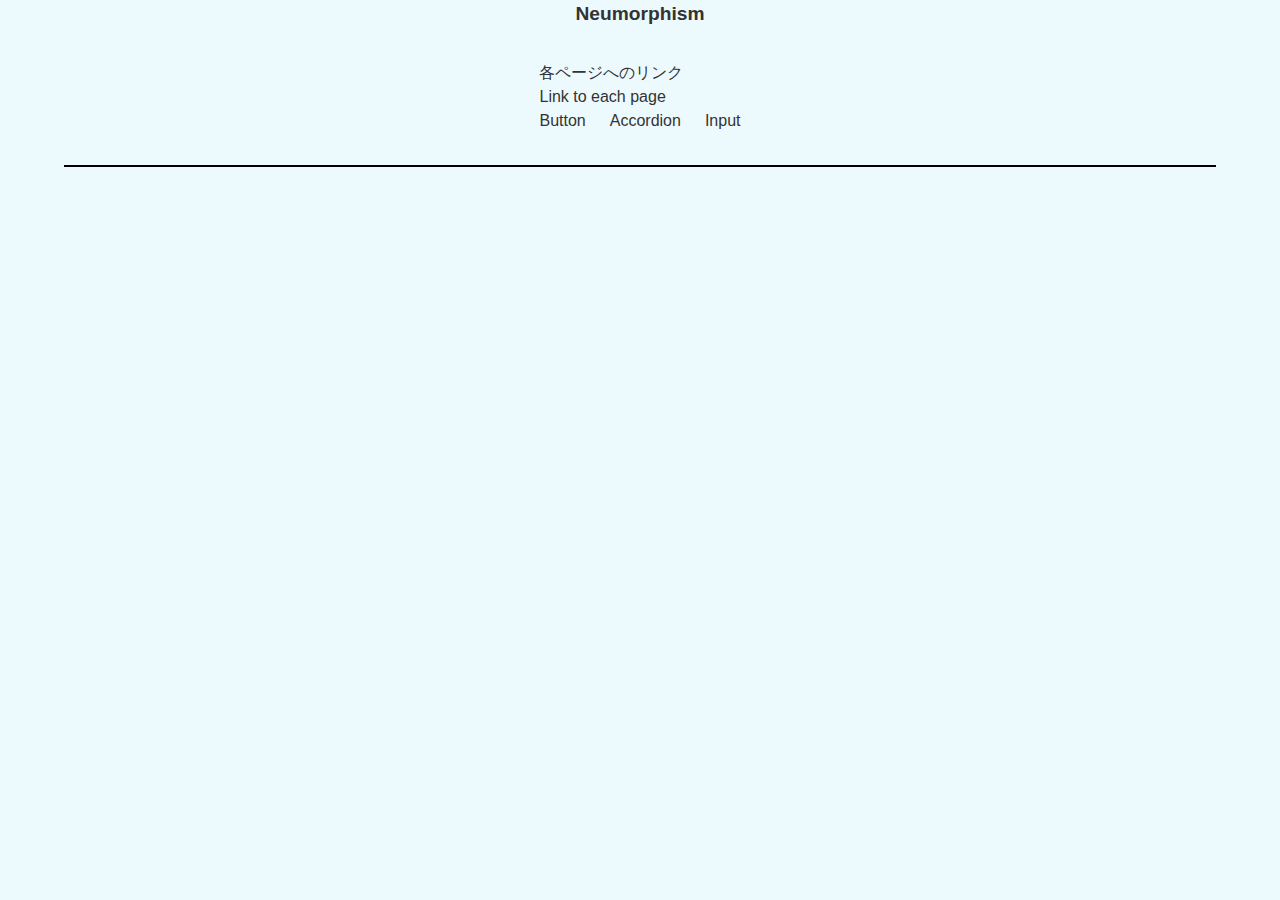
<file: index.html>
<!DOCTYPE html>
<html lang="en">


<head>
  <title>Neumorphism</title>
  <!-- 文字コード -->
  <meta charset="UTF-8">
  <!-- レスポンシブ対応 -->
  <meta name="viewport" content="width=device-width, initial-scale=1.0">
  <!-- ページの説明を記入する。表示される文字数は、60~120字文字程度 -->
  <meta name="description" content="ページの説明" />
  <!-- iPhone電話番号らしき文字列がリンクになるのを防ぐ -->
  <meta name="format-detection" content="telephone=no" />
  <!-- ファビコン -->
  <link rel="icon" href="favicon.svg" type="image/svg+xml">
  <link rel="stylesheet" type="text/css" href="./style.css" />
  <link href="https://fonts.googleapis.com/icon?family=Material+Icons" rel="stylesheet" />
  <!-- OGP関連 SNSなどでシェアされた時に表示される情報 -->
  <!-- <meta property="og:site_name" content="サイト名" /> -->
  <meta property="og:site_name" content="Neumorphism" />
  <!-- ページURLを設定。絶対パスで記入 -->
  <meta property="og:url" content="" />
  <!-- トップページであればwebsite、それ以外はarticle -->
  <meta property="og:type" content="website" />
  <!-- ページタイトルを設定 -->
  <meta property="og:title" content="Neumorphismtoppage" />
  <!-- ページの説明を設定 -->
  <meta property="og:description" content="Neumorphismの解説サイト" />
  <!-- シェアされた時に表示したい画像を設定 絶対パスで記入 1200px × 630pxの画像-->
  <meta property="og:image" content="URL" />
  <!-- 検索結果にインデックス(表示)させたくないページに指定質の低いページにはnoindexやnofollowを使用 -->
  <!-- <meta name="robots" content="noindex,nofollow"> -->
</head>

<body>
  <div id="app"></div>
  <script src="./js.js"></script>
</body>

</html>
</file>
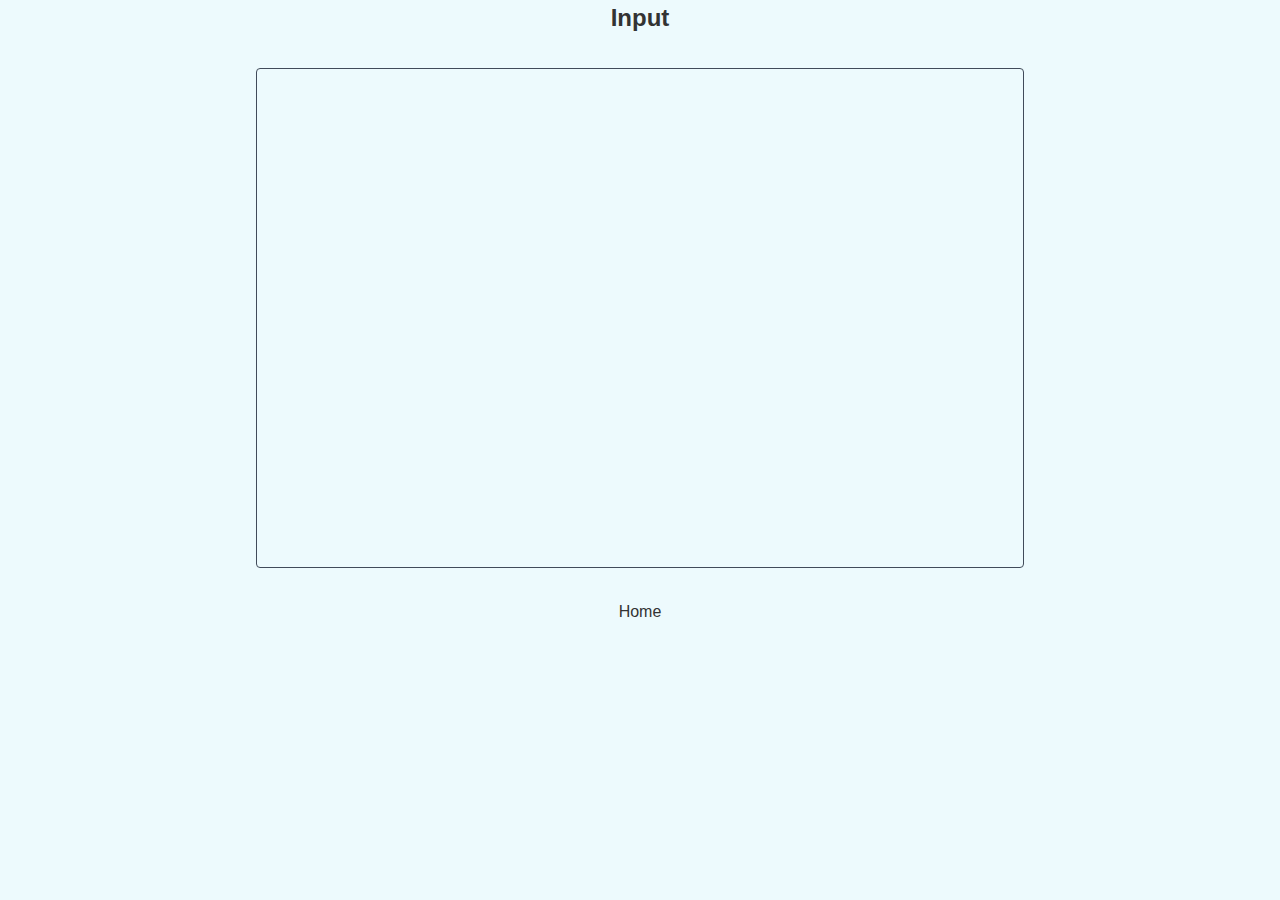
<file: input.html>
<!DOCTYPE html>
<html lang="en">

<head>
  <meta charset="UTF-8">
  <meta http-equiv="X-UA-Compatible" content="IE=edge">
  <meta name="viewport" content="width=device-width, initial-scale=1.0">
  <link rel="stylesheet" type="text/css" href="./style.css" />
  <title>Neumorphisminput</title>
</head>

<body>
  <div class="container">
    <!-- <header class="container__header">
      <a href="./index.html">Neumorphism</a>
    </header> -->



    <h1 class="title">Input</h1>
    <!-- title がないと、埋め込みコンテンツが何であるかを特定できない。コンテンツリーダーで読み取られることがある-->
    <!-- 何も指定しなかった場合、フレームは「幅300px」「高さ150px」で表示 -->
    <!-- sandbox属性でサンドボックス化 -->


    <iframe src="https://codesandbox.io/embed/neumorphism-input-l76hi?fontsize=14&hidenavigation=1&theme=dark"
      style="width:60%; height:500px;  border-radius: 4px; overflow:hidden;" title="Neumorphism　input"
      allow="accelerometer; ambient-light-sensor; camera; encrypted-media; geolocation; gyroscope; hid; microphone; midi; payment; usb; vr; xr-spatial-tracking"
      sandbox="allow-forms allow-modals allow-popups allow-presentation allow-same-origin allow-scripts"></iframe>
    <footer class='footerarea'>
      <a href="./index.html">Home</a>
    </footer>
  </div>

</body>

</html>
</file>
<file: style.css>
@charset "UTF-8";
/**
 * このベースCSSは Normalize.css および sanitize.css を元に僕個人が複数のプロジェクトで共通で指定しておきたいスタイルをまとめたものです。
 * author: TAK(https://twitter.com/tak_dcxi)
 */
/* ==========================================================================
  Document
  ========================================================================== */
/**
 * 1. ボックスの縦横幅に`margin`および`border`を含む。
 * 2. ChromeとFirefoxのフォントレンダリングを合わせる。
 * 3. Safariでのbodyの高さを整える。
 * 4. iOSのタップ時のハイライトを無効化する。
 * 5. スマートフォンを横向きにした時の文字の巨大化を防ぐ。
 */
html {
  box-sizing: border-box;
  /* 1 */
  -webkit-font-smoothing: antialiased;
  /* 2 */
  -moz-osx-font-smoothing: grayscale;
  /* 2 */
  height: 100%;
  /* 3 */
  -webkit-tap-highlight-color: transparent;
  /* 4 */
  -webkit-text-size-adjust: 100%;
  /* 5 */
  width: 100%;
}

/**
 * 1. ボックスの縦横幅に`margin`および`border`を含む。
 * 2. `margin`はコンポーネント毎に設定したいのでブラウザのデフォルトのスタイルを含めてベースは0にしておく。
 */
*,
::before,
::after {
  box-sizing: inherit;
  /* 1 */
  margin: 0;
  /* 2 */
}

/**
 * 1. Safariでのbodyの高さを整える。
 * 2. 原則的に文章は禁則処理を行う。
 */
body {
  background-color: #fafafa;
  color: #333;
  font-family: "Helvetica Neue", "Segoe UI", "Hiragino Kaku Gothic ProN",
    "Hiragino Sans", meiryo, sans-serif;
  line-height: 1.5;
  min-height: 100%;
  /* 1 */
  overflow-wrap: break-word;
  /* 2 */
  padding: 0;
  width: 100%;
}

@media screen and (min-width: 0) {
  body {
    font-size: 0.875rem;
  }
}

@media screen and (min-width: 768px) {
  body {
    font-size: 1rem;
  }
}

/* ==========================================================================
  Section & Heading
  ========================================================================== */
/**
 * 1. IEでは`main`は`display:inline`のように扱われるため、それを防ぐ。
 * 2. メインコンテンツ内は横スクロールを無効にして、横スクロールバーが出るのを防止する。
 */
main {
  display: block;
  /* 1 */
  overflow-x: hidden;
  /* 2 */
}

/**
 * 1. 見出しのフォントサイズはブラウザ標準のそれを使うことがないのでリセットしておく。
 * 2. 太字にしない見出しデザインが多いのでリセットする。
 */
h1,
h2,
h3,
h4,
h5,
h6 {
  font-size: 1em;
  /* 1 */
  font-weight: normal;
  /* 2 */
}

/* ==========================================================================
  Text
  ========================================================================== */
/**
 * ブラウザ標準のスタイルをリセットする。詳細度が0.1.1なので上書き時は注意。
 * Read it: https://zenn.dev/tak_dcxi/articles/f464f90a24f754b15dd9
 */
abbr[title] {
  border-bottom: none;
  text-decoration: underline;
  text-decoration: underline dotted;
}

/**
 * 太字はどんなブラウザでも太字で。
 */
b,
strong {
  font-weight: bolder;
}

/**
 * 日本語では斜体を使用することが少ないのでリセットする。
 */
[lang="ja"] i,
[lang="ja"] cite,
[lang="ja"] em,
[lang="ja"] address,
[lang="ja"] dfn {
  font-style: normal;
}

/**
 * `small`は小文字で使うとは限らないのでリセットしておく。
 */
small {
  font-size: 1em;
}

/**
 * あまり実務では使わない要素ではあるがNormalize.cssに含まれていたので念の為。
 */
code,
kbd,
samp {
  font-family: Consolas, Menlo, Courier, monospace;
  font-size: 1rem;
}

/**
 * 上付き表示のブラウザ標準のスタイルを統一する。
 */
sub,
sup {
  font-size: 0.75em;
  line-height: 0;
  position: relative;
  vertical-align: baseline;
}

sub {
  bottom: -0.25em;
}

sup {
  top: -0.5em;
}

/* ==========================================================================
  Link
  ========================================================================== */
/**
 * 1. 昔のブラウザではリンクに背景色がつくこともある。
 * 2. テキストカラーは原則的に親要素のそれを継承する。
 * 3. 多くのデザインでは`a`の下線は不要なことが多いので下線を取り除いているが、CMS案件では顧客がリンクを仕込むことを考慮して適宜下線を復活させるように。
 */
a {
  background-color: transparent;
  /* 1 */
  color: inherit;
  /* 2 */
  text-decoration: none;
  /* 3 */
}

/* ==========================================================================
  Grouping
  ========================================================================== */
/**
 * 原則的にブラウザ標準のリストマーカーは不要になることが多いのでリセットしておくが、別途箇条書き用のスタイルは用意しておく。
 */
ul,
ol {
  list-style: none;
  padding: 0;
}

/**
 * 定義リストのブラウザ標準の`padding`は不要なことが多い。
 */
dl {
  padding: 0;
}

/*
 * すべてのブラウザで`display`を統一する
 */
details {
  display: block;
}

summary {
  display: list-item;
}

/**
 * ブラウザ標準のスタイルをリセットする。
 */
hr {
  box-sizing: content-box;
  height: 0;
  overflow: visible;
}

/**
 * ブラウザ標準のスタイルをリセットする。
 */
pre {
  font-family: Consolas, Menlo, Courier, monospace;
  font-size: 1rem;
}

/* ==========================================================================
  Replaced element
  ========================================================================== */
/**
 * 縦位置を揃える。
 */
audio,
canvas,
iframe,
img,
svg,
video {
  vertical-align: middle;
}

/**
 * 1. ブラウザ標準のスタイルをリセットする。
 * 2. 画像は原則的にフルード化する。`width`属性が付与されている場合は`max-width`は無効化されるが、保険のためにつけておく。
 */
img {
  border: 0;
  /* 1 */
  height: auto;
  /* 2 */
  max-width: 100%;
  /* 2 */
}

/**
 * `fill`属性のないSVGの色は親要素のテキストカラーを継承する。詳細度が0.1.1なので上書き時は注意。
 * Read it: https://zenn.dev/tak_dcxi/articles/f464f90a24f754b15dd9
 */
svg:not([fill]) {
  fill: currentColor;
}

/**
 * IEでのはみ出しを防止する
 */
svg:not(:root) {
  overflow: hidden;
}

/* ==========================================================================
  Form
  ========================================================================== */
/**
 * `input``button``select`のスタイルをリセットする。
 * CMS案件などで顧客側でこれらが差し込まれた際にタイプセレクタでリセットしてしまうと困ることもあったのでclassで指定してオプトアウトできるようにしておく。
 */
.input,
.button,
.select {
  -webkit-appearance: none;
  -moz-appearance: none;
  appearance: none;
  background-color: transparent;
  border: 0;
  color: inherit;
  padding: 0;
}

.select::-ms-expand {
  display: none;
}

/**
 * font周りはブラウザで差異が激しいので一括リセットする。
 */
button,
input,
optgroup,
select,
textarea {
  font: inherit;
}

/**
 * IEで`overflow:hidden`されるのをデフォルトでは無効化しておく。
 */
button,
input {
  overflow: visible;
}

/**
 * IE,Edge,Firefoxで`text-transform`されるのを防ぐ
 */
button,
select {
  text-transform: none;
}

/**
 * 1. iOSとSafariで表示を統一する。
 * 2. ボタンのカーソルは指マークにする。
 */
button,
[type="submit"],
[type="reset"],
[type="button"] {
  -webkit-appearance: button;
  /* 1 */
  cursor: pointer;
  /* 2 */
}

/**
 * Firefoxのフォーカスインジケーターの調整
 * Credit: https://necolas.github.io/normalize.css/
 */
button::-moz-focus-inner,
[type="button"]::-moz-focus-inner,
[type="reset"]::-moz-focus-inner,
[type="submit"]::-moz-focus-inner {
  border-style: none;
  padding: 0;
}

button:-moz-focusring,
[type="button"]:-moz-focusring,
[type="reset"]:-moz-focusring,
[type="submit"]:-moz-focusring {
  outline: 1px dotted ButtonText;
}

/**
 * プレースホルダーのズレを防ぐ。
 */
input[type="text"] {
  line-height: normal;
}

/**
 * IEの入力内容の消去機能は非表示にする。
 */
[type="text"]::-ms-clear {
  visibility: hidden;
}

/**
 * IEのマスクの一時的解除機能を非表示にする。
 */
[type="password"]::-ms-reveal {
  visibility: hidden;
}

/**
 * モダンブラウザで表示を統一するためにChromeとFireFoxのスピニングを非表示にする。
 */
[type="number"]::-webkit-outer-spin-button,
[type="number"]::-webkit-inner-spin-button {
  appearance: none;
}

/**
 * 1. ChromeとSafariでアピアランスを追加。
 * 2. Safariでのアウトラインの位置を調整。
 */
[type="search"] {
  -webkit-appearance: textfield;
  /* 1 */
  outline-offset: -2px;
  /* 2 */
}

/**
 * ChromeとSafariで余白を無効化する。
 */
[type="search"]::-webkit-search-decoration {
  -webkit-appearance: none;
}

/**
 * 1. iOSとSafariでアピアランスをボタン化する。
 * 2. Safariでのフォント周りの差異を調整する。
 */
::-webkit-file-upload-button {
  -webkit-appearance: button;
  /* 1 */
  font: inherit;
  /* 2 */
}

/**
 * IEでの`textarea`のスクロールバーをデフォルトでは消しておく。
 */
textarea {
  overflow: auto;
}

/**
 * デフォルトのスタイルをリセットする。
 */
fieldset {
  border: 0;
  min-width: auto;
  padding: 0;
}

/**
 * 1. IEでフォントカラーを継承する。
 * 2. 見出しはブロック要素として扱ったほうが都合が良い。
 * 3. paddingは不要なことが多いのでリセットする。
 */
legend {
  color: inherit;
  /* 1 */
  display: block;
  /* 2 */
  padding: 0;
  /* 3 */
  white-space: normal;
  /* 2 */
}

/**
 * Chrome,Firefox,Operaで縦の位置を揃える。
 */
progress {
  vertical-align: baseline;
}

/* ==========================================================================
  Accessibility
  ========================================================================== */
/**
 * キーボードでアクセスできない要素のフォーカスインジケーターを無効化する。
 */
[tabindex="-1"]:focus {
  outline: none !important;
}

/**
 * `aria-busy="true"`が指定された要素ではカーソルを読み込みの時のものにする。
 */
[aria-busy="true"] {
  cursor: progress;
}

/*
 * `disabled`された要素ではカーソルで要求された操作が受け付けられないことを示す。
 */
[aria-disabled="true"],
[disabled] {
  cursor: not-allowed;
}

/**
 * キーボード操作"以外"でフォーカスされた際はフォーカスインジケーターを消す。
 * Safariで標準搭載されるまでは実装時に必ずfocus-visibleのPolyfillを導入する。
 * Read it: https://zenn.dev/tak_dcxi/articles/f958e96888ee47
 */
.js-focus-visible :focus:not(.focus-visible) {
  outline: 0;
}

/**
 * スクリーンリーダー向けに隠しテキストを仕込む際に使う。inputを隠すときなどにも。
 * Credit: https://github.com/mike-engel/a11y-css-reset
 */
.visually-hidden {
  border: 0;
  clip: rect(0 0 0 0);
  clip-path: inset(50%);
  height: 1px;
  margin: -1px;
  overflow: hidden;
  padding: 0;
  position: absolute;
  white-space: nowrap;
  width: 1px;
}

/**
 * 「視差効果を減らす」を設定している場合はアニメーション時間を短くする。
 * 有識者によると`none`より`1ms`で指定したほうが良いらしい。
 */
/* prettier-ignore */
@media (prefers-reduced-motion: reduce) {
  *,
  ::before,
  ::after {
    animation: 1ms !important;
    scroll-behavior: auto !important;
    transition: 1ms !important;
  }
}

/* ==========================================================================
  Other
  ========================================================================== */
/**
 * サポート外のブラウザでも隠せるものは隠しておく
 */
template {
  display: none;
}

[hidden] {
  display: none;
}

/* ==========================================================================
  ここまでリセットCSS
  ========================================================================== */
body {
  background: #edfafd;
}

.main_content {
  display: flex;
  justify-content: center;
  align-items: center;
  flex-direction: column;
  gap: 24px;
}

.container {
  display: flex;
  justify-content: center;
  align-items: center;
  flex-direction: column;
  gap: 32px;
}

.container__header {
  font-size: 1.2rem;
  font-weight: bold;
}

.title {
  font-size: 1.5rem;
  font-weight: bold;
}

.container__nav {
  display: flex;
  justify-content: center;
  align-items: center;
  gap: 24px;
}

/* nav内の子要素に対して */
.container__nav > a:hover,
.footerarea > a:hover {
  color: #5abaff;
  cursor: pointer;
}

.nav__child {
  cursor: pointer;
}

.nav__child:hover {
  color: #5abaff;
}

.container__content {
  border: 1px solid black;
  width: 90%;
  display: flex;
  justify-content: center;
}

/**
 * iframeのスタイル

 * 親要素の幅以下にする
 */
iframe {
  border: 1px solid #414b5a;
  max-width: 100%;
}

/* ==========================================================================
button
 */

.button {
  color: #414b5a;
  padding: 18px;
  border-radius: 16px;
  background: #edfafd;
  box-shadow: -8px -8px 13px rgba(255, 255, 255, 0.8), 8px 8px 13px #d1dcdf;
  margin: auto;
  transition: 0.2s;
}

.button:hover {
  background-color: #b8e1ff;
  cursor: pointer;
}
.button:active {
  background: #edfafd;
  box-shadow: inset 13px 13px 21px #e1eef0, inset -13px -13px 21px #f9ffff;
}

.disabled {
  background: #dbdbdb;
}

.disabled:hover {
  background: #dbdbdb;
  cursor: not-allowed;
}

/* ==========================================================================
Accordion
 */

summary {
  display: block;
}
/* Chrome、Safari */
summary::-webkit-details-marker {
  display: none;
}

.summary {
  color: #414b5a;
  padding: 18px;
  border-radius: 16px;
  background: #edfafd;
  box-shadow: -8px -8px 13px rgba(255, 255, 255, 0.8), 8px 8px 13px #d1dcdf;
  margin: auto;
  display: flex;
  align-items: center;
  gap: 10px;
}

.details_child {
  margin: 0;
  padding: 20px;
}

.summary:hover {
  background-color: #c1e1ff;
  cursor: pointer;
}
.summary:active {
  background: #edfafd;
  box-shadow: inset 13px 13px 21px #e1eef0, inset -13px -13px 21px #f9ffff;
}

.summary:before {
  font-family: "Material Icons";
  content: "\e145";
}

/* オープン時 */

details[open] {
  color: #414b5a;
  border-radius: 16px;
  background: #edfafd;
  box-shadow: -8px -8px 13px rgba(255, 255, 255, 0.8), 8px 8px 13px #d1dcdf;
  margin: auto;
}

details[open] .summary {
  color: #0040a0;
  border-radius: 16px;
  font-weight: bold;
  background: #edfafd;
  box-shadow: none;
  margin: auto;
  display: flex;
  align-items: center;
}

details[open] .summary:hover {
  background-color: #c1e1ff;
  cursor: pointer;
}

details[open] .summary:before {
  transform: rotate(45deg);
}

/* ==========================================================================
Input
 */

.input[type="text"] {
  font-weight: bold;
  color: #414b5a;
  padding: 18px;
  border: none;
  background: #edfafd;
  border-radius: 16px; /* 角丸 */
  box-shadow: inset 8px 8px 13px #e1eef0, inset -8px -8px 13px #f9ffff;
  margin: auto;
  transition: 0.2s;
  width: 100%;
}

.input[type="text"]:focus {
  border-bottom: 5px solid #b8e1ff;
  outline: 0;
}
</file>
